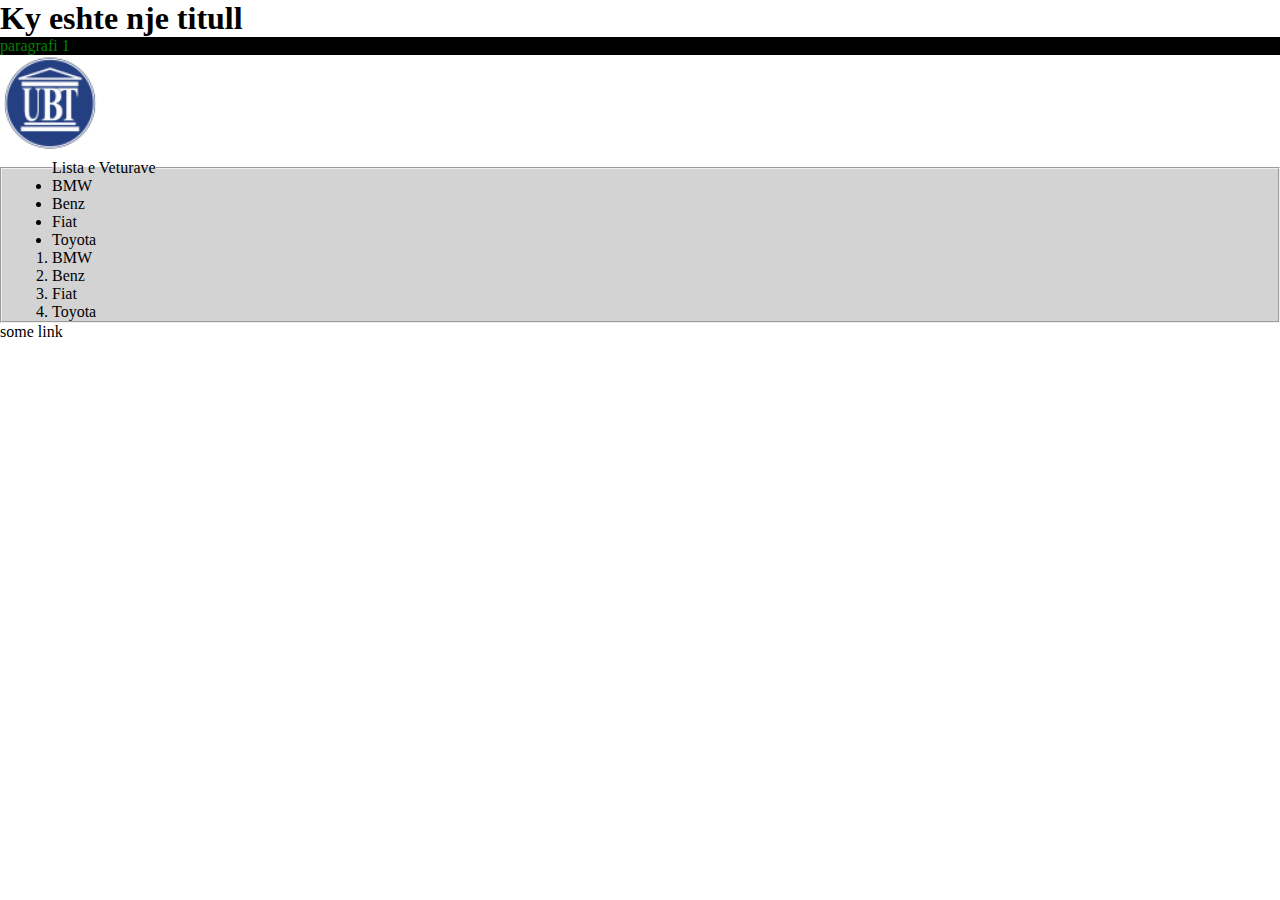
<file: GRUPI_3B/HTML/index.html>
<!DOCTYPE html>
<htmL lang="en">

<head>
    <meta charset="UTF-8">
    <meta name="viewport" content="width=device-width,
    initial-scale=1.0">
    <title>Document</title>
    <link rel="stylesheet" href="css/app.css">
    <style>
 
    </style>
</head>

<body>
    <header>
        <h1 style='size: 10px;'>Ky eshte nje titull</h1>
        <p class='paragrafi' id='paragraf'>paragrafi 1</p>
        <img id='ubtLogo' src="UBTLogo.png">
    </header>
    <main>
        <div>
            <fieldset class='hapesira'>
                <legend>Lista e Veturave</legend>
                <ul class='lista-faqe'>
                    <li>BMW</li>
                    <li>Benz</li>
                    <li>Fiat</li>
                    <li>Toyota</li>
                </ul>

                <ol class='lista-faqe'>
                    <li>BMW</li>
                    <li>Benz</li>
                    <li>Fiat</li>
                    <li>Toyota</li>
                </ol>
            </fieldset>
            <a href="#">some link</a>
        </div>
    </main>
</body>


</htmL>
</file>
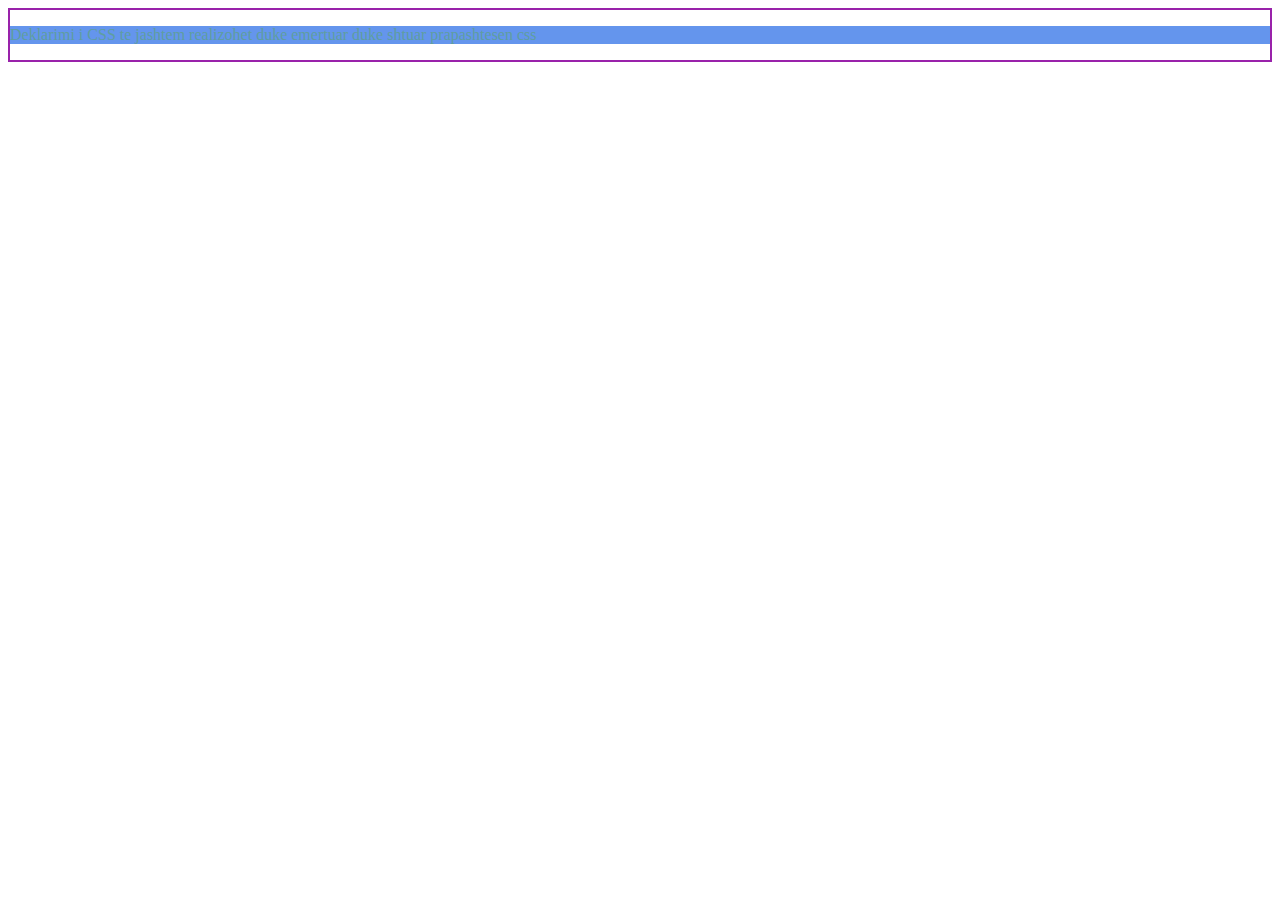
<file: L03.html>
<!DOCTYPE html>
<html>
    <head>
        <title>Deklarimi I CSS ne HTML</title>
        <link rel="stylesheet" type="text/css" href="stilizimiG3.css"/>
        <style type="text/css">
         p {color: cadetblue;
         background: cornflowerblue;
         }
         </style>
    </head>

    <body>
        <div>
            <p style="font-family: 'Segoe UI';;">Deklarimi i CSS te jashtem realizohet duke 
                 emertuar duke shtuar prapashtesen css</p>
        </div>
    </body>


</html>
</file>
<file: GRUPI_3B/HTML/css/app.css>
p {
    color:red;
    background-color: black;
}
*{
    margin: 0;
    padding: 0;
}

.paragrafi {
    color: blue;
}

#paragraf {
    color: green;
}
.hapesira {
   /* margin: 50px;*/
   padding-left: 50px;
   background-color: lightgray;

}
#ubtLogo {
    max-width: 100px;
    max-height: 100px;
    width: 10%;
}
ul li:first-child {
    /*background-color: red;*/
}
li:hover {
    background-color: gray;
}

a{
    color: black;
    text-decoration: none;
}

a:hover{
    background-color: lightgrey;
}

.lista-faqe{
    /*position: static;*/
   /* position: relative;
    margin-top: 100px; */
    /*margin-left: 100px;
    position: absolute;*//
    position: fixed;
    /*position: sticky;
    */
}

fieldset {
    position: relative;
}
</file>
<file: stilizimiG3.css>
div {max widhth: 600px;
    min height: 300px;
    border: 2px solid #9922aa;
    margin: 0 auto;}
</file>
